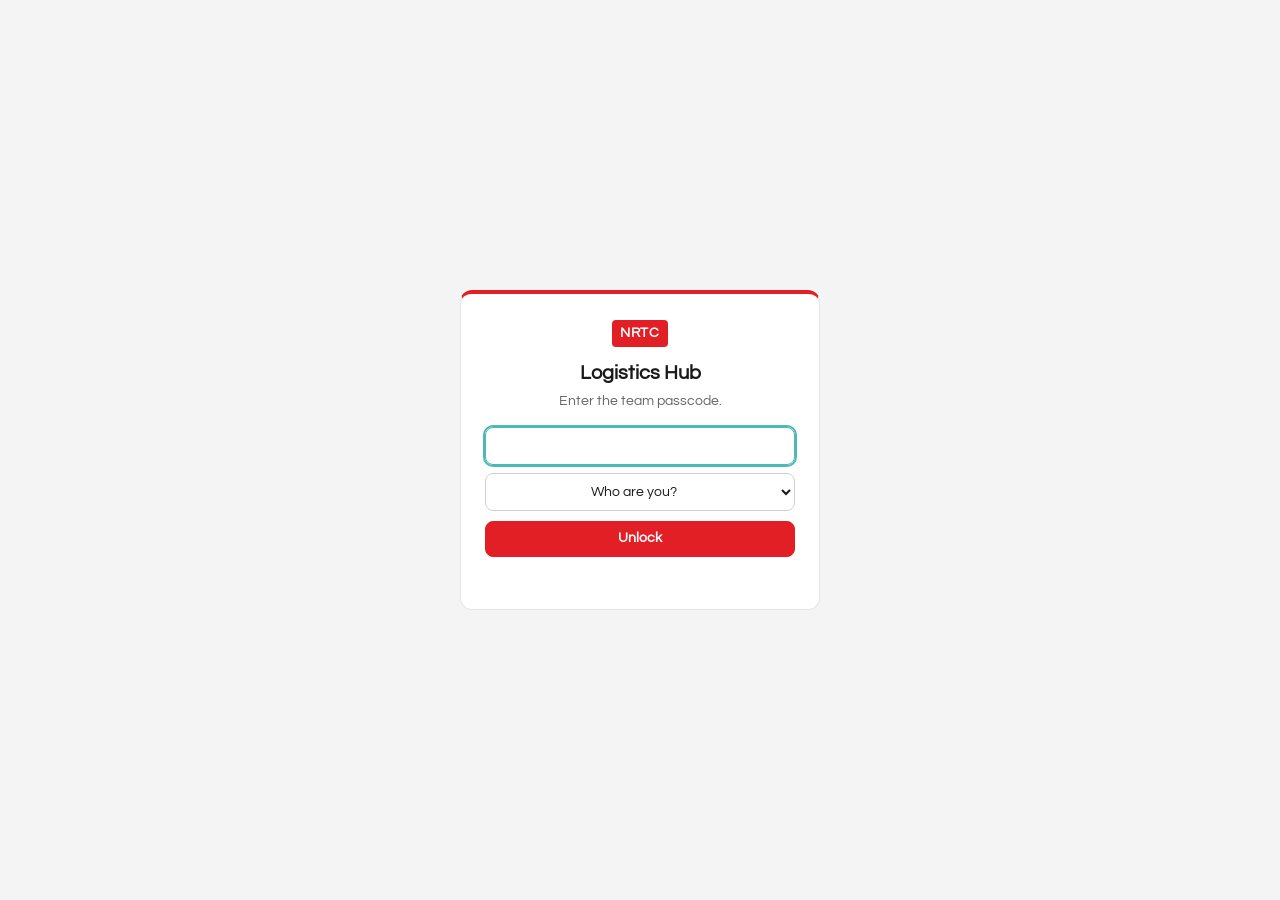
<file: nrtclogistics/index.html>
<!DOCTYPE html>
<html lang="en">
<head>
<meta charset="UTF-8">
<meta name="viewport" content="width=device-width, initial-scale=1.0">
<meta name="robots" content="noindex, nofollow">
<title>NRTC Logistics Hub</title>
<link rel="icon" href="data:image/svg+xml,<svg xmlns=%22http://www.w3.org/2000/svg%22 viewBox=%220 0 100 100%22><text y=%22.9em%22 font-size=%2290%22>🧳</text></svg>">
<link rel="preconnect" href="https://fonts.googleapis.com">
<link rel="preconnect" href="https://fonts.gstatic.com" crossorigin>
<link href="https://fonts.googleapis.com/css2?family=Questrial&display=swap" rel="stylesheet">
<link rel="stylesheet" href="style.css">
<script>
  // Hide everything until the passcode check runs (no flash of the itinerary)
  // Shared backend: the Google Apps Script web-app URL. Empty = trips stay in this browser only.
  window.SYNC_URL = "https://script.google.com/macros/s/AKfycbwsjK54wvOfHIcdbLmUsZ7YjHRW0grR2KYFk022DIGRhzO2wcQqVS_vgfVeWZRxhcSk/exec";
  (function () {
    var PASS_HASH = "e3bafff2e5fea0daa2706b58b5cb99386d422f056255529a74514244a1675171";
    try {
      var unlocked = localStorage.getItem("nrtclog:unlock") === PASS_HASH;
      var ready = !window.SYNC_URL || (localStorage.getItem("nrtclog:pass") && localStorage.getItem("nrtclog:me"));
      if (unlocked && ready) return;
    } catch (e) {}
    document.documentElement.classList.add("locked");
  })();
</script>
</head>
<body>
<div id="gate">
  <form class="gate-card" id="gateForm" autocomplete="off">
    <span class="brand-mark" style="display:inline-block">NRTC</span>
    <h1>Logistics Hub</h1>
    <p>Enter the team passcode.</p>
    <input class="f-input" id="gatePass" type="password" autocomplete="current-password" aria-label="Passcode" autofocus>
    <select class="f-input" id="gateMe" aria-label="Who are you?" style="margin-top:8px;display:none;text-align:center"></select>
    <button class="btn primary" style="width:100%;justify-content:center;margin-top:10px">Unlock</button>
    <p class="gate-err" id="gateErr"></p>
  </form>
</div>

<header class="topbar">
  <div class="in">
    <div class="brand">
      <span class="brand-mark">NRTC</span>
      <span class="brand-name">Logistics Hub</span>
      <span class="brand-sub">· backstage at <a href="../">Gate Check</a></span>
    </div>
    <select id="tripSelect" class="trip-select" aria-label="Trip"></select>
    <button class="btn" id="tripsBtn">Trips</button>
    <button class="btn primary" id="newTrip">+ New trip</button>
    <button class="btn" id="dupTrip" title="Copy this trip as a starting point">Duplicate</button>
    <button class="btn" id="teamBtn">Team</button>
    <button class="btn" id="moreBtn">Backup ▾</button>
    <span id="syncStatus" class="sync-status" hidden></span>
    <button class="btn ghost" id="lockBtn" title="Lock this page on this device">🔒</button>
  </div>
</header>

<main class="layout">
  <section class="editor">
    <div class="card">
      <input id="tripTitle" class="in-text trip-title" placeholder="Trip name (e.g. WCE Executive Readout)" aria-label="Trip name">
      <p class="hint" id="tripDates" style="margin:2px 0 8px"></p>

      <div class="group-label">Co-op(s)</div>
      <div id="coops"></div>
      <button class="btn sm" id="addCoop">+ Add co-op</button>

      <div id="roster"></div>

      <div class="field" style="margin-top:12px">
        <label class="f" for="tripNotes">Trip notes (shows at the top of the email)</label>
        <textarea id="tripNotes" class="f-input" rows="2" placeholder="Optional: dress code, agenda link, who's presenting…"></textarea>
      </div>
    </div>

    <div class="card items-card">
      <h2>Itinerary</h2>
      <div class="add-bar">
        <button class="btn" data-add="flight"><span class="ic ic-flight" data-ic="flight"></span>Flight</button>
        <button class="btn" data-add="rental"><span class="ic ic-rental" data-ic="rental"></span>Rental car</button>
        <button class="btn" data-add="hotel"><span class="ic ic-hotel" data-ic="hotel"></span>Hotel</button>
        <button class="btn" data-add="drive"><span class="ic ic-drive" data-ic="drive"></span>Drive</button>
        <button class="btn" data-add="meeting"><span class="ic ic-meeting" data-ic="meeting"></span>Meeting</button>
        <button class="btn" data-add="meal"><span class="ic ic-meal" data-ic="meal"></span>Meal</button>
        <button class="btn" data-add="note"><span class="ic ic-note" data-ic="note"></span>Note</button>
      </div>
      <label class="dropzone" id="drop" hidden>
        <input type="file" id="dropFile" accept="image/*,application/pdf" hidden>
        <span class="ic ic-note" data-ic="note"></span>
        <span id="dropText"><span class="desk-only"><b>Drop a confirmation here.</b> Screenshot or PDF of a flight, hotel or rental car. Or click to browse, or paste a screenshot (Ctrl+V).</span><span class="mob-only"><b>Add from a confirmation.</b> Tap to pick a screenshot or PDF of a flight, hotel or rental car.</span></span>
      </label>
      <div id="items"></div>
    </div>
    <div style="margin-top:12px;text-align:right">
      <button class="btn ghost danger sm" id="delTrip">Delete this trip</button>
    </div>
  </section>

  <section class="card preview-card">
    <h2>Email preview</h2>
    <div class="pv-tools">
      <button class="btn primary" id="copyHtml">Copy for email</button>
      <button class="btn" id="copyText">Copy as plain text</button>
      <button class="btn" id="printBtn">Print</button>
      <button class="btn" id="icsBtn" title="Download a calendar file with this itinerary">Add to calendar</button>
    </div>
    <div class="pv-person"><label for="personSel">Itinerary for</label> <select id="personSel" class="f-input"></select></div>
    <div class="pv-opts">
      <label><input type="checkbox" id="optConf" checked> Confirmation #s</label>
      <label><input type="checkbox" id="optAddr" checked> Addresses</label>
      <label><input type="checkbox" id="optMiles"> Mileage</label>
    </div>
    <div class="subject"><b>Subject</b><span id="subject"></span><button class="btn sm" id="copySubject">Copy</button></div>
    <div class="paper" id="paper"></div>
  </section>
</main>

<nav class="mtabs" aria-label="View">
  <button type="button" data-view="plan" aria-pressed="true">Itinerary</button>
  <button type="button" data-view="email" aria-pressed="false">Email</button>
</nav>

<footer class="site-footer">
  <a class="herdco-footer" href="https://herdcoindy.com/" target="_blank" rel="noopener" style="display:flex;flex-direction:column;align-items:center;gap:8px;box-sizing:border-box;width:100%;flex:1 0 100%;margin:18px auto 0;padding:0 12px 12px;color:inherit;text-decoration:none;font-size:13px;line-height:1.4;opacity:.75;text-align:center"><span aria-hidden="true" style="display:block;width:46px;height:30px;background-color:currentColor;-webkit-mask:url([data-uri]) center/contain no-repeat;mask:url([data-uri]) center/contain no-repeat"></span><span>&copy; 2026 The Herd Co. · Greenwood / Indianapolis, Indiana</span></a>
</footer>

<dialog id="itemDlg">
  <form method="dialog" id="itemForm">
    <div class="dlg-h"><h3 id="dlgTitle">Add</h3><button class="btn ghost" value="cancel" formnovalidate>✕</button></div>
    <div class="dlg-b" id="dlgBody"></div>
    <div class="dlg-f">
      <button class="btn ghost danger" type="button" id="dlgDelete">Delete</button>
      <div style="display:flex;gap:8px">
        <button class="btn" value="cancel" formnovalidate>Cancel</button>
        <button class="btn primary" type="submit" id="dlgSave">Save</button>
      </div>
    </div>
  </form>
</dialog>

<dialog id="importDlg">
  <div class="dlg-h"><h3>Found in your confirmation</h3><button class="btn ghost" onclick="this.closest('dialog').close()">✕</button></div>
  <div class="dlg-b"><p class="hint" style="margin:0 0 10px">Uncheck anything you don't want. Everything stays editable after it's added.</p><div id="importList"></div></div>
  <div class="dlg-f"><span></span><div style="display:flex;gap:8px"><button class="btn" onclick="this.closest('dialog').close()">Cancel</button><button class="btn primary" id="importAdd">Add to trip</button></div></div>
</dialog>

<dialog id="teamDlg">
  <div class="dlg-h"><h3>Team &amp; home airports</h3><button class="btn ghost" onclick="this.closest('dialog').close()">✕</button></div>
  <div class="dlg-b">
    <p class="hint" style="margin:0 0 10px">Home airports pre-fill the "from" on a new flight and tell the hub which flights are heading out vs. heading home.</p>
    <div id="teamList"></div>
    <div class="group-label">Mileage</div>
    <div class="team-row" style="grid-template-columns:1fr 120px"><span>Reimbursement rate ($ per mile) <small>· saved on this device; IRS business rate is $0.76 from Jul 1, 2026</small></span>
      <input class="f-input" id="mileRate" type="number" step="0.005" min="0" inputmode="decimal"></div>
    <p class="hint" style="margin:2px 0 10px">Drives on days a rental car is out count as rental miles; the rest count as personal-car miles.</p>
    <div class="group-label">RBM territories <span style="text-transform:none;letter-spacing:0;font-weight:400">(state codes; a co-op's HQ state picks its RBM)</span></div>
    <div id="terrList"></div>
    <div class="group-label">Add someone</div>
    <div class="grid3">
      <input class="f-input" id="tmName" placeholder="Full name">
      <select class="f-input" id="tmGroup"><option>Advisory</option><option>RBMS</option><option>Other</option></select>
      <input class="f-input" id="tmHome" placeholder="Home airport" maxlength="3" style="text-transform:uppercase">
    </div>
    <div style="margin:8px 0 14px"><button class="btn sm" id="tmAdd">+ Add to team</button></div>
  </div>
</dialog>

<dialog id="tripsDlg">
  <div class="dlg-h"><h3>Trips</h3><button class="btn ghost" onclick="this.closest('dialog').close()">✕</button></div>
  <div class="dlg-b" id="tripsBody"></div>
  <div class="dlg-f"><button class="btn" id="tripsDup">Duplicate current trip</button><button class="btn primary" id="tripsNew">+ New trip</button></div>
</dialog>

<dialog id="moreDlg">
  <div class="dlg-h"><h3>Backup &amp; sharing</h3><button class="btn ghost" onclick="this.closest('dialog').close()">✕</button></div>
  <div class="dlg-b">
    <p class="hint" style="margin:0 0 12px">Trips are saved in this browser. Export a backup now and then, or send a share link so a teammate can open (and keep) a copy of a trip.</p>
    <div style="display:flex;flex-wrap:wrap;gap:8px;margin-bottom:16px">
      <button class="btn" id="shareLink">Copy share link for this trip</button>
      <button class="btn" id="exportAll">Export all trips (.json)</button>
      <label class="btn">Import .json<input type="file" id="importFile" accept="application/json,.json" hidden></label>
    </div>
  </div>
</dialog>

<datalist id="apList"></datalist>
<datalist id="coopList"></datalist>
<div class="toast" id="toast"></div>

<script src="airports.js"></script>
<script src="parse.js"></script>
<script src="js/core.js"></script>
<script src="js/merge.js"></script>
<script src="js/itinerary.js"></script>
<script src="js/ui.js"></script>
<script src="js/import.js"></script>
<script src="js/views.js"></script>
<script src="js/app.js"></script>
</body>
</html>
</file>
<file: nrtclogistics/style.css>
:root {
  /* NRTC base brand color set */
  --obsidian: #191919;
  --charcoal: #333333;
  --strawberry: #B21424;
  --nrtc-red: #E31F26;
  --aqua: #4BB9B5;
  --silver: #E5E5E5;
  --mint: #A6DCE0;
  --sky: #87C1C9;
  --breeze: #006666;

  --bg: #F4F4F4;
  --card: #ffffff;
  --ink: var(--obsidian);
  --ink-2: var(--charcoal);
  --muted: #666666;
  --line: var(--silver);
  --line-2: #CFCFCF;
  --amber: var(--nrtc-red);
  --amber-ink: var(--breeze);
  --amber-soft: #EEF8F8;
  --teal: var(--breeze);
  --coral: var(--strawberry);
  --font-display: "Century Gothic", "CenturyGothic", "Questrial", "AppleGothic", sans-serif;
  --font-body: "Century Gothic", "CenturyGothic", "Questrial", "AppleGothic", sans-serif;
}
* { box-sizing: border-box; }
html { color-scheme: light; }
body { margin: 0; background: var(--bg); color: var(--ink); font-family: var(--font-body); line-height: 1.45; -webkit-font-smoothing: antialiased; }
button, input, select, textarea { font: inherit; color: inherit; }
a { color: var(--teal); }

.topbar { border-bottom: 4px solid var(--nrtc-red); background: var(--card); }
.topbar .in { max-width: 1320px; margin: 0 auto; padding: 14px 20px; display: flex; flex-wrap: wrap; align-items: center; gap: 12px; }
.brand { display: flex; align-items: baseline; gap: 8px; margin-right: auto; }
.brand-mark { background: var(--nrtc-red); color: #fff; font-weight: 700; font-size: 14px; letter-spacing: .06em; padding: 3px 8px; border-radius: 4px; align-self: center; }
.brand-name { font-family: var(--font-display); font-weight: 700; font-size: 19px; }
.brand-sub { font-size: 12.5px; color: var(--muted); }
.brand-sub a { color: var(--muted); }

.btn { border: 1px solid var(--line-2); background: var(--card); border-radius: 8px; padding: 7px 12px; font-size: 13.5px; font-weight: 600; cursor: pointer; display: inline-flex; align-items: center; gap: 6px; white-space: nowrap; }
.btn:hover { border-color: var(--ink-2); }
.btn.primary { background: var(--nrtc-red); border-color: var(--nrtc-red); color: #fff; }
.btn.primary:hover { background: var(--strawberry); }
.btn.ghost { border-color: transparent; background: transparent; }
.btn.danger { color: var(--coral); }
.btn.sm { padding: 4px 8px; font-size: 12.5px; }
.btn:disabled { opacity: .45; cursor: default; }

select.trip-select { border: 1px solid var(--line-2); border-radius: 8px; padding: 7px 10px; background: var(--card); font-weight: 600; max-width: 320px; }

.layout { max-width: 1320px; margin: 0 auto; padding: 20px; display: grid; grid-template-columns: minmax(0, 1fr) minmax(0, 1.05fr); gap: 20px; align-items: start; }
@media (max-width: 980px) { .layout { grid-template-columns: minmax(0, 1fr); } }

.card { background: var(--card); border: 1px solid var(--line); border-radius: 12px; padding: 18px; }
.card + .card { margin-top: 16px; }
.card h2 { margin: 0 0 12px; font-size: 13px; font-weight: 700; font-family: var(--font-display); letter-spacing: .1em; text-transform: uppercase; color: var(--amber-ink); }

label.f { display: block; font-size: 12.5px; font-weight: 600; color: var(--muted); margin: 0 0 4px; }
.in-text, .f-input { width: 100%; border: 1px solid var(--line-2); border-radius: 8px; padding: 8px 10px; background: #fff; font-size: 14px; }
input.f-input, select.f-input { height: 38px; }
.in-text:focus, .f-input:focus, select:focus, textarea:focus { outline: 2px solid var(--aqua); outline-offset: 0; border-color: var(--aqua); }
.trip-title { font-size: 20px; font-weight: 700; border: 1px solid transparent; padding: 4px 8px; margin-left: -8px; width: calc(100% + 8px); }
.trip-title:hover { border-color: var(--line); }

.grid2 { display: grid; grid-template-columns: 1fr 1fr; gap: 10px; }
.grid3 { display: grid; grid-template-columns: 1fr 1fr 1fr; gap: 10px; }
.grid4 { display: grid; grid-template-columns: 2fr 1.2fr .7fr auto; gap: 8px; align-items: end; }
@media (max-width: 560px) { .grid3 { grid-template-columns: 1fr 1fr; } .grid4 { grid-template-columns: 1fr 1fr; } }
.field { margin-bottom: 10px; }
.hint { font-size: 12px; color: var(--muted); margin: 4px 0 0; }

.group-label { font-size: 11.5px; font-weight: 700; letter-spacing: .08em; text-transform: uppercase; color: var(--muted); margin: 10px 0 6px; }
.chips { display: flex; flex-wrap: wrap; gap: 6px; }
.chip { border: 1px solid var(--line-2); background: #fff; border-radius: 999px; padding: 4px 11px; font-size: 13px; cursor: pointer; user-select: none; }
.chip[aria-pressed="true"] { background: var(--ink); border-color: var(--ink); color: #fff; }
.chip small { opacity: .65; margin-left: 4px; }

.coop-row { padding: 10px 0; border-top: 1px dashed var(--line); }
.coop-row:first-child { border-top: 0; padding-top: 0; }

/* Sized to the card, not the window, so the buttons can never spill past its edge */
.items-card { container-type: inline-size; }
.add-bar { display: grid; grid-template-columns: repeat(4, minmax(0, 1fr)); gap: 6px; }
.add-bar .btn { min-width: 0; padding: 7px 8px; }
@container (max-width: 470px) { .add-bar { grid-template-columns: repeat(3, minmax(0, 1fr)); } }
@container (min-width: 820px) { .add-bar { grid-template-columns: repeat(7, minmax(0, 1fr)); } }
.add-bar .btn { flex: 1 1 auto; justify-content: center; }

.day { margin-top: 14px; }
.day-h { font-family: var(--font-display); font-size: 12.5px; font-weight: 700; letter-spacing: .06em; text-transform: uppercase; color: var(--breeze); border-bottom: 2px solid var(--aqua); padding-bottom: 4px; margin-bottom: 4px; }
.it { display: grid; grid-template-columns: 34px 96px minmax(0,1fr) auto; gap: 8px; align-items: center; padding: 6px 4px; border-radius: 8px; }
.it:hover { background: var(--amber-soft); }
.it .ico { display: flex; justify-content: center; }
/* Icon style per the NRTC icon set: black glyph in a color-coded circle */
.ic { display: inline-flex; align-items: center; justify-content: center; width: 28px; height: 28px; border-radius: 50%; flex: none; background: var(--c, var(--silver)); }
.ic svg { width: 15px; height: 15px; fill: none; stroke: #000; stroke-width: 2; stroke-linecap: round; stroke-linejoin: round; }
.add-bar .ic { width: 22px; height: 22px; }
.add-bar .ic svg { width: 12px; height: 12px; }
.ic-flight { --c: var(--sky); } .ic-rental { --c: var(--mint); } .ic-hotel { --c: var(--aqua); }
.ic-drive { --c: var(--silver); } .ic-meeting { --c: var(--nrtc-red); } .ic-meal { --c: #F4B4B7; /* NRTC Red tint */ } .ic-note { --c: #fff; box-shadow: inset 0 0 0 1.5px var(--line-2); }
.it .t { font-family: var(--font-display); font-size: 12.5px; color: var(--muted); }
.it .w { font-size: 14px; min-width: 0; }
.it .w .who { font-weight: 700; }
.it .w .sep { margin: 0 .45em; color: var(--muted); }
.it .w .d { color: var(--muted); font-size: 12.5px; }
.it .acts { display: flex; gap: 2px; opacity: .55; }
.it:hover .acts { opacity: 1; }
.empty { color: var(--muted); font-size: 14px; padding: 18px 0 6px; text-align: center; }

.preview-card { position: sticky; top: 16px; }
@media (max-width: 980px) { .preview-card { position: static; } }
.pv-tools { display: flex; flex-wrap: wrap; gap: 6px; align-items: center; margin-bottom: 10px; }
.pv-opts { display: flex; flex-wrap: wrap; gap: 14px; font-size: 13px; color: var(--ink-2); margin: 0 0 12px; }
.pv-opts label { display: inline-flex; gap: 6px; align-items: center; cursor: pointer; }
.pv-person { display: flex; align-items: center; gap: 8px; font-size: 13px; color: var(--ink-2); margin: -4px 0 12px; }
.pv-person select { width: auto; height: 32px; padding: 4px 8px; font-size: 13px; }
.trip-card { display: grid; grid-template-columns: 1fr auto; gap: 4px 10px; padding: 10px 12px; border: 1px solid var(--line); border-radius: 10px; margin-bottom: 8px; cursor: pointer; background: #fff; }
.trip-card:hover { border-color: var(--aqua); background: #F6FBFB; }
.trip-card.cur { border-color: var(--breeze); }
.trip-card b { font-size: 14.5px; }
.trip-card .when { font-size: 12.5px; color: var(--breeze); font-weight: 700; white-space: nowrap; }
.trip-card .sub { grid-column: 1 / -1; font-size: 12.5px; color: var(--muted); }
.road { width: 100%; border-collapse: collapse; font-size: 13.5px; margin-bottom: 14px; }
.road td { padding: 6px 4px; border-bottom: 1px solid var(--line); vertical-align: top; }
.road td:first-child { font-weight: 700; white-space: nowrap; width: 38%; }
.subject { display: flex; gap: 8px; align-items: center; background: #faf8f3; border: 1px solid var(--line); border-radius: 8px; padding: 8px 10px; margin-bottom: 12px; font-size: 13.5px; }
.subject b { color: var(--muted); font-weight: 600; }
.subject span { flex: 1; min-width: 0; overflow: hidden; text-overflow: ellipsis; white-space: nowrap; }
.paper { background: #fff; border: 1px solid var(--line); border-radius: 8px; padding: 22px 24px; min-height: 200px; overflow-x: auto; }

dialog { border: 0; border-radius: 14px; padding: 0; width: min(560px, calc(100vw - 24px)); max-height: calc(100vh - 32px); box-shadow: 0 20px 60px rgba(10,20,30,.25); }
dialog::backdrop { background: rgba(16, 24, 34, .35); }
.dlg-h { display: flex; align-items: center; justify-content: space-between; padding: 14px 18px; border-bottom: 1px solid var(--line); position: sticky; top: 0; background: #fff; z-index: 1; }
.dlg-h h3 { margin: 0; font-size: 17px; }
.dlg-b { padding: 16px 18px 6px; }
.dlg-f { display: flex; justify-content: space-between; gap: 8px; padding: 12px 18px; border-top: 1px solid var(--line); position: sticky; bottom: 0; background: #fff; }
.seg { display: inline-flex; height: 20px; border: 1px solid var(--line-2); border-radius: 6px; overflow: hidden; margin-bottom: 4px; vertical-align: bottom; }
.seg button { border: 0; background: #fff; padding: 0 8px; font-size: 11.5px; line-height: 18px; font-weight: 600; color: var(--muted); cursor: pointer; }
.seg button[aria-pressed="true"] { background: var(--breeze); color: #fff; }
.dropzone { display: flex; gap: 10px; align-items: center; margin-top: 10px; padding: 12px 14px; border: 1.5px dashed var(--line-2); border-radius: 10px; font-size: 13px; color: var(--muted); cursor: pointer; background: #FAFAFA; }
.dropzone[hidden] { display: none; }
.dropzone:hover, .dropzone.over { border-color: var(--aqua); background: #EEF8F8; color: var(--ink-2); }
.dropzone.working { border-style: solid; border-color: var(--aqua); color: var(--breeze); cursor: progress; }
.dropzone b { color: var(--ink); }
.imp-row { display: grid; grid-template-columns: 22px 34px 1fr; gap: 8px; align-items: center; padding: 8px 4px; border-bottom: 1px solid var(--line); font-size: 14px; cursor: pointer; }
.imp-row small { display: block; color: var(--muted); font-size: 12.5px; }
.calc { font-size: 13px; padding: 8px 10px; border-radius: 8px; background: #EEF8F8; color: var(--teal); margin-top: 2px; }
.calc.warn { background: #FCEBEC; color: var(--coral); }

.toast { position: fixed; left: 50%; bottom: 22px; transform: translateX(-50%) translateY(30px); opacity: 0; background: var(--ink); color: #fff; padding: 10px 16px; border-radius: 10px; font-size: 14px; transition: .2s; pointer-events: none; z-index: 50; }
.toast.show { opacity: 1; transform: translateX(-50%) translateY(0); }

.site-footer { padding: 10px 0 30px; color: var(--muted); }
.team-row { display: grid; grid-template-columns: 1fr 120px 80px; gap: 8px; align-items: center; padding: 4px 0; font-size: 14px; }
.team-row small { color: var(--muted); }

.it .w[data-edit] { cursor: pointer; }
.mob-only, .mtabs { display: none; }

/* ---------- Phones ---------- */
@media (max-width: 760px) {
  .desk-only { display: none; }
  .mob-only { display: inline; }
  body { padding-bottom: calc(64px + env(safe-area-inset-bottom)); }
  /* iOS zooms into any field under 16px — keep them at 16 */
  input.f-input, select.f-input, textarea.f-input, .in-text, select.trip-select { font-size: 16px; }
  .layout { padding: 12px; gap: 12px; }
  .card { padding: 14px; border-radius: 10px; }

  /* Top bar: brand + status/lock on one line, trip picker full width, buttons share a row */
  .topbar .in { padding: 10px 12px; gap: 8px; }
  .brand { flex: 1 1 auto; order: 0; }
  .brand-sub { display: none; }
  #syncStatus { order: 1; }
  #lockBtn { order: 2; padding: 6px 8px; }
  select.trip-select { order: 3; flex: 1 1 100%; width: 100%; min-width: 0; max-width: 100%; text-overflow: ellipsis; }
  .topbar .in > * { min-width: 0; }
  #dupTrip { display: none; } /* lives in the Trips dialog on phones */
  #tripsBtn, #newTrip, #teamBtn, #moreBtn { order: 4; flex: 1 1 0; justify-content: center; padding: 8px 6px; font-size: 13px; }

  /* One view at a time, switched from the bottom bar */
  body[data-view="plan"] .preview-card { display: none; }
  body[data-view="email"] .editor { display: none; }
  .mtabs { display: grid; grid-template-columns: 1fr 1fr; gap: 8px; position: fixed; left: 0; right: 0; bottom: 0; z-index: 20;
    padding: 8px 12px calc(8px + env(safe-area-inset-bottom)); background: rgba(255,255,255,.96); border-top: 1px solid var(--line); backdrop-filter: blur(8px); }
  .mtabs button { border: 1px solid var(--line-2); background: #fff; border-radius: 10px; padding: 11px; font-weight: 700; font-size: 15px; }
  .mtabs button[aria-pressed="true"] { background: var(--obsidian); border-color: var(--obsidian); color: #fff; }

  /* Co-op: name on its own line, then town / state / remove */
  .grid4 { grid-template-columns: minmax(0, 1fr) 72px auto; }
  .grid4 > div:first-child { grid-column: 1 / -1; }
  .coop-row > div:last-child { grid-template-columns: 1fr !important; }

  /* Itinerary rows: time above the text, big tap targets, no reorder arrows */
  .it { grid-template-columns: 34px minmax(0, 1fr) auto; grid-template-areas: "ico t acts" "ico w acts"; row-gap: 0; padding: 8px 2px; }
  .it .ico { grid-area: ico; } .it .t { grid-area: t; font-size: 12px; } .it .w { grid-area: w; } .it .acts { grid-area: acts; opacity: 1; }
  .it .t:empty { display: none; }
  .it .acts [data-move] { display: none; }
  .it .acts [data-edit] { padding: 10px 12px; font-size: 15px; }

  .pv-tools .btn { flex: 1 1 auto; justify-content: center; }
  .paper { padding: 14px; }
  .subject span { white-space: normal; }

  /* Forms open as a full-height sheet */
  dialog { width: 100vw; max-width: 100vw; max-height: 100dvh; height: 100dvh; margin: 0; border-radius: 0; }
  dialog .dlg-b { padding: 14px 14px 6px; }
  .grid3 { grid-template-columns: 1fr 1fr; }
  .grid3 > .field:first-child:nth-last-child(3) { grid-column: 1 / -1; } /* Date full width, then the two times */
  .team-row { grid-template-columns: 1fr 96px auto; font-size: 13.5px; }
  #itemForm { display: flex; flex-direction: column; min-height: 100%; }
  #itemForm .dlg-b { flex: 1; }
  dialog .grid2:has(select) { grid-template-columns: 1fr; }
  .paper td[width] { width: auto !important; }
  .paper td { padding-right: 8px !important; }

  .toast { bottom: calc(76px + env(safe-area-inset-bottom)); }
  .site-footer { padding-bottom: 10px; }
}

/* Printing: only the itinerary, always black-on-white */
@media print {
  html, body { background: #fff !important; color: #000 !important; color-scheme: light; }
  .preview-card { display: block !important; }
  .topbar, .mtabs, .editor, .pv-tools, .pv-opts, .subject, .site-footer, .toast, dialog { display: none !important; }
  .layout { display: block; padding: 0; max-width: none; }
  .card, .paper { border: 0 !important; padding: 0 !important; box-shadow: none !important; }
  .preview-card h2 { display: none; }
  * { -webkit-print-color-adjust: exact; print-color-adjust: exact; }
}
/* Passcode gate */
html.locked body > :not(#gate) { display: none !important; }
#gate { display: none; }
html.locked #gate { display: flex; min-height: 100vh; align-items: center; justify-content: center; padding: 20px; }
.gate-card { width: min(360px, 100%); background: #fff; border: 1px solid var(--line); border-top: 4px solid var(--nrtc-red); border-radius: 12px; padding: 26px 24px; text-align: center; }
.gate-card h1 { font-size: 20px; margin: 12px 0 4px; }
.gate-card p { color: var(--muted); font-size: 13.5px; margin: 0 0 16px; }
.gate-card input { text-align: center; letter-spacing: .15em; font-size: 16px; }
.sync-status { font-size: 12.5px; color: var(--muted); white-space: nowrap; }
.sync-status.ok::before { content: "● "; color: var(--aqua); }
.sync-status.busy::before { content: "● "; color: #d9a400; }
.sync-status.off::before { content: "● "; color: var(--strawberry); }
.gate-card .gate-err { color: var(--strawberry); font-size: 13px; min-height: 18px; margin: 8px 0 0; }
</file>
